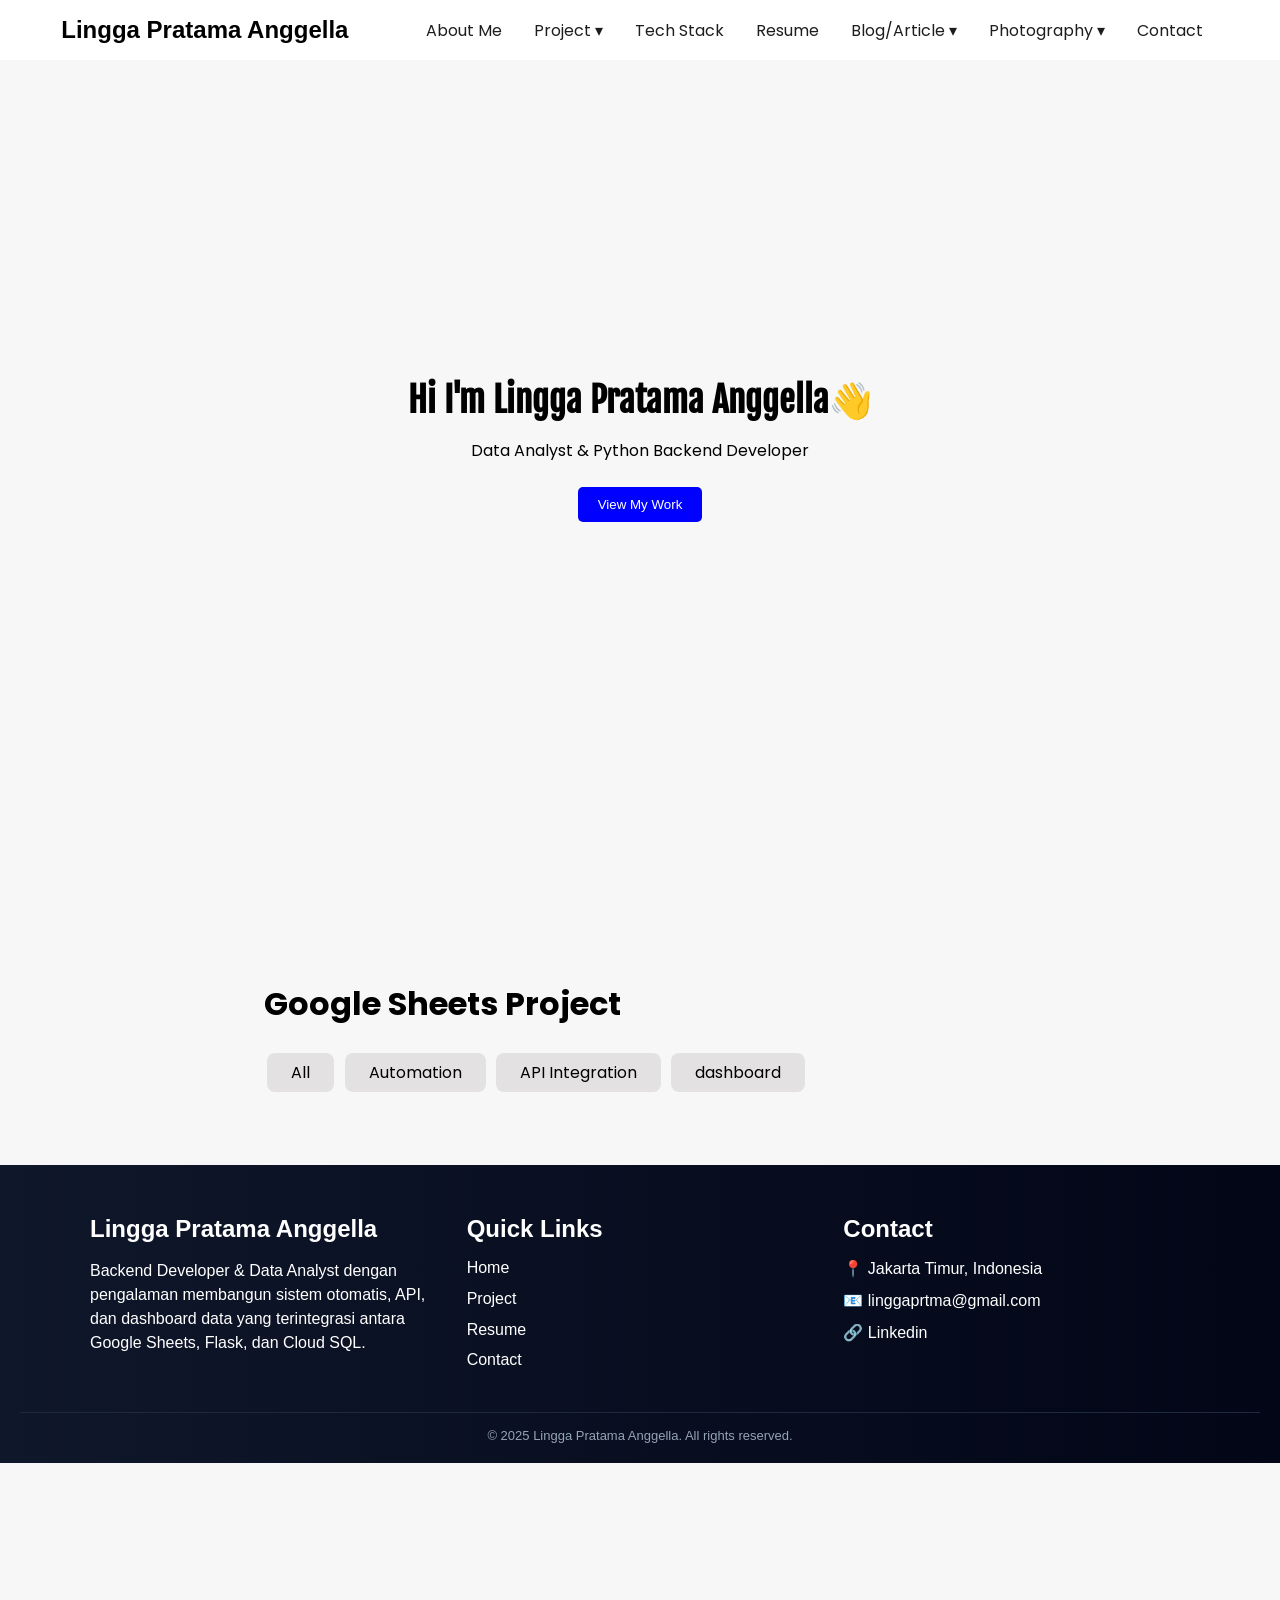
<file: index.html>
<!DOCTYPE html>
<html lang="en">
<head>
    <meta charset="UTF-8">
    <meta name="viewport" content="width=device-width, initial-scale=1.0">
    <title>Portofolio</title>
    <link rel="preconnect" href="https://fonts.googleapis.com">
    <link rel="preconnect" href="https://fonts.gstatic.com" crossorigin>
    <link href="https://fonts.googleapis.com/css2?family=Fjalla+One&family=Poppins:ital,wght@0,100;0,200;0,300;0,400;0,500;0,600;0,700;0,800;0,900;1,100;1,200;1,300;1,400;1,500;1,600;1,700;1,800;1,900&family=Roboto:ital,wght@0,100..900;1,100..900&display=swap" rel="stylesheet">
    <link rel="stylesheet" href="style.css">
</head>
<body>

    <!-- hader start -->
    <div id="header"></div>
    <!-- header end -->
    
    <!-- content start -->
  <div class="content">    
    <h1>Hi I'm Lingga Pratama Anggella👋</h1>
     <p>Data Analyst & Python Backend Developer</p>
    <button>View My Work</button>
  </div>

    <div class="hero" id="google">
      <h2>Google Sheets Project</h2>
        <div class="link">
            <a href="#">All</a> 
            <a href="#">Automation</a>   
            <a href="#">API Integration</a>   
            <a href="#">dashboard</a>      
        </div>
    </div>
    <!-- content end -->
    
    <!-- footer start -->
    <div id="footer"></div>
    <!-- footer end -->

    <!-- panggil -->
     <script>
        fetch("header.html")
        .then(res => res. text())
        .then(data => 
    document.getElementById("header").innerHTML = data);
        fetch("footer.html")
        .then(res => res. text())
        .then(data =>
    document.getElementById("footer").innerHTML = data);
    </script>
</body>
</html>
</file>
<file: style.css>
* {
    margin: 0;
    padding: 0;
}

:root {
    
}

body {
    margin: 0;
    padding: 0;
    height: 2000px;
    background-color: rgba(173, 173, 183, 0.095);
}

/* navbar start */
nav {
    background-color: rgb(255, 255, 255);
    display: flex;
    justify-content: space-evenly;
    align-items: center;
    padding: 1rem 0;
    position: fixed;
    width: 100%;
}

nav h2 {
    font-family: Arial, sans-serif;
    font-weight: 800;
}

nav .navbar {
    display: flex;
    font-family: 'poppins';
    /* font-weight: 400; */
}

nav .navbar li {
    margin: 0 1rem;
    list-style: none;
}

nav .navbar li a {
    text-decoration: none;
    color: rgb(30, 29, 29);
}

nav .navbar .navbar-dropdown {
    display: none;
}

nav .navbar .navbar-dropdown {
    padding: 0.7rem 0;
}

nav .navbar .navbar-dropdown li {
    padding: 0.5rem 0;
}

nav .navbar a:hover {
    color: blue;
    transition: all 0.2s ease-in;
}

nav ul li:hover .navbar-dropdown {
    display: block;
    position: absolute;
    background-color: rgb(255, 255, 255);
    border-radius: 0.5rem;
    padding-right: 4rem;
    box-shadow: 0 2px 3px;
}

nav .navbar-dropdown ul li:hover {
    transition: all 0.2s ease-in;
    background-color: aqua;
}

/* content start */
.content {
    display: flex;
    flex-direction: column;
    justify-content: center;
    align-items: center;
    text-align: center;
    height: 100vh;
}

.content h1 {
    font-size: 35px;
    margin-bottom: 1rem;
    font-family: 'Fjalla One';
}

.content p {
    margin-bottom: 1.5rem;
    font-family: 'Poppins';
}
.content button {
    padding: 10px 20px;
    border-radius: 5px;
    background-color: blue;
    cursor: pointer;
    color: white;
    border: none;
}

.content button:hover {
    background-color: rgb(0, 0, 0);
    transition: all 0.3s ease-in-out;
}

.hero {
    padding: 5rem 0;
    margin-left: 16.5rem;
}

.hero h2 {
    margin-bottom: 2rem;
    font-size: 2rem;
    font-family: 'Poppins';
}

.hero .link {
    font-family: 'Poppins';
}

.link a {
    color: black;
    text-decoration: none;
    margin: 0 0.2rem;
    padding: 0.5rem 1.5rem;
    border-radius: 8px;
    background-color: rgba(221, 216, 216, 0.685);
}

.link a:hover {
    background-color: rgb(1, 86, 213);
    color: white;
    transition: all 0.3s ease-in-out;
}

/* footer start */
footer {
    background: linear-gradient(to right, #0f172a, #020617);
    color: #fff;
    font-family: Arial, sans-serif;
    padding: 50px 20px 20px;
}

footer .container-footer {
    display: grid;
    margin: auto;
    grid-template-columns: repeat(auto-fit, minmax(250px, 1fr));
    max-width: 1100px;
    gap: 30px;
}

.container-footer .footer-1 h2 {
    margin-bottom: 1rem;
}

.container-footer .footer-1 p {
    line-height: 1.5;
}

.container-footer .footer-1 ul {
    list-style: none;
    padding: 0;
}

.footer-1 ul li {
    margin-bottom: 0.8rem;
}

.footer-1 ul li a {
    text-decoration: none;
    color: #fff;
}

.footer-1 ul li a:hover {
    color: blue;
    transition: all 0.2s ease-in;
}

footer .footer-extra {
    border-top: 1px solid #1e293b;
    margin-top: 30px;
    padding-top: 15px;
    text-align: center;
    font-size: 13px;
    color: #94a3b8;
}
</file>
<file: Ngoding/style.css>
* {
    margin: 0;
    padding: 0;
}

body {
    margin: 0;
    padding: 0;
    height: 2000px;
    background-color: rgba(173, 173, 183, 0.095);
}

/* navbar start */
nav {
    background-color: rgb(255, 255, 255);
    display: flex;
    justify-content: space-evenly;
    align-items: center;
    padding: 1rem 0;
    position: fixed;
    width: 100%;
}

nav h2 {
    font-family: Arial, sans-serif;
    font-weight: 800;
}

nav .navbar {
    display: flex;
    font-family: 'poppins';
    /* font-weight: 400; */
}

nav .navbar li {
    margin: 0 1rem;
    list-style: none;
}

nav .navbar li a {
    text-decoration: none;
    color: rgb(30, 29, 29);
}

nav .navbar .navbar-dropdown {
    display: none;
}

nav .navbar .navbar-dropdown {
    padding: 0.7rem 0;
}

nav .navbar .navbar-dropdown li {
    padding: 0.5rem 0;
}

nav .navbar a:hover {
    color: blue;
    transition: all 0.2s ease-in;
}

nav ul li:hover .navbar-dropdown {
    display: block;
    position: absolute;
    background-color: rgb(255, 255, 255);
    border-radius: 0.5rem;
    padding-right: 4rem;
    box-shadow: 0 2px 3px;
}

nav .navbar-dropdown ul li:hover {
    transition: all 0.2s ease-in;
    background-color: aqua;
}

/* content start */
.content {
    display: flex;
    flex-direction: column;
    justify-content: center;
    align-items: center;
    text-align: center;
    height: 100vh;
}

.content h1 {
    font-size: 35px;
    margin-bottom: 1rem;
    font-family: 'Fjalla One';
}

.content p {
    margin-bottom: 1.5rem;
    font-family: 'Poppins';
}
.content button {
    padding: 10px 20px;
    border-radius: 5px;
    background-color: blue;
    cursor: pointer;
    color: white;
    border: none;
}

.content button:hover {
    background-color: rgb(0, 0, 0);
    transition: all 0.3s ease-in-out;
}

.hero {
    padding: 5rem 0;
    margin-left: 16.5rem;
}

.hero h2 {
    margin-bottom: 2rem;
    font-size: 2rem;
    font-family: 'Poppins';
}

.hero .link {
    font-family: 'Poppins';
}

.link a {
    color: black;
    text-decoration: none;
    margin: 0 0.2rem;
    padding: 0.5rem 1.5rem;
    border-radius: 8px;
    background-color: rgba(221, 216, 216, 0.685);
}

.link a:hover {
    background-color: rgb(1, 86, 213);
    color: white;
    transition: all 0.3s ease-in-out;
}

/* footer start */
footer {
    background: linear-gradient(to right, #0f172a, #020617);
    color: #fff;
    font-family: Arial, sans-serif;
    padding: 50px 20px 20px;
}

footer .container-footer {
    display: grid;
    margin: auto;
    grid-template-columns: repeat(auto-fit, minmax(250px, 1fr));
    max-width: 1100px;
    gap: 30px;
}

.container-footer .footer-1 h2 {
    margin-bottom: 1rem;
}

.container-footer .footer-1 p {
    line-height: 1.5;
}

.container-footer .footer-1 ul {
    list-style: none;
    padding: 0;
}

.footer-1 ul li {
    margin-bottom: 0.8rem;
}

.footer-1 ul li a {
    text-decoration: none;
    color: #fff;
}

.footer-1 ul li a:hover {
    color: blue;
    transition: all 0.2s ease-in;
}

footer .footer-extra {
    border-top: 1px solid #1e293b;
    margin-top: 30px;
    padding-top: 15px;
    text-align: center;
    font-size: 13px;
    color: #94a3b8;
}
</file>
